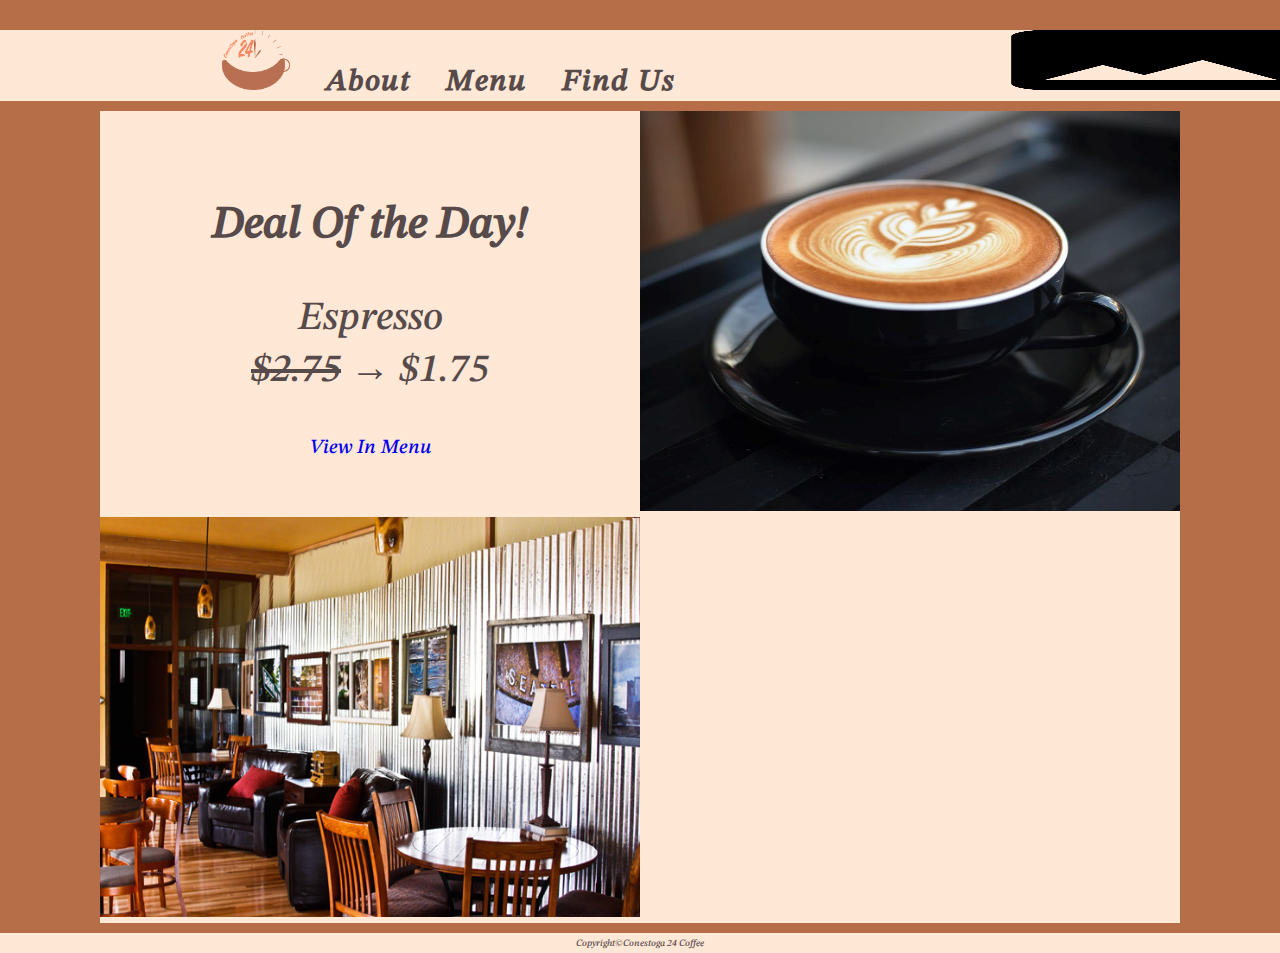
<file: index.html>
<!DOCTYPE html>
<html lang="en">

<head>
	<meta charset="UTF-8">
	<meta name="viewport" content="width=device-width, initial-scale=1.0">
	<title>Home Page</title>
	<link rel="stylesheet" href="master.css">
	<link rel="icon" href="images/Logo.png" type="image/x-icon">
</head>

<body>
	<div class="wrapper">
		<nav>
			<a href="index.html"><img src="images/Logo.png" alt="logo" class="logo"></a>
			<a href="about.html">About</a>
			<a href="menu.html">Menu</a>
			<a href="find_us.html">Find Us</a>
			<a href="find_us.html"><img src="images/fililer_photo.png" alt="filler" class="contact_card"></a>
		</nav>
		<div id="max_width">
			<main>
				<div class="home_banner_div">
					<div class="deal_of_day">
						<h2>Deal Of the Day!</h2>
						<p>Espresso <br><del>$2.75</del> → $1.75 </p>
						<a href="menu.html#espresso/">View In Menu</a>
					</div>
					<img class="home_banner" src="images/espresso.jpeg" alt="filler">
				</div>
				<div class="home_findus_div">
					<img class="home_findus" src="images/cafe.jpg" alt="filler">
				</div>
			</main>
		</div>
		<footer>
			Copyright&copy;Conestoga 24 Coffee
		</footer>
	</div>
</body>

</html>
</file>
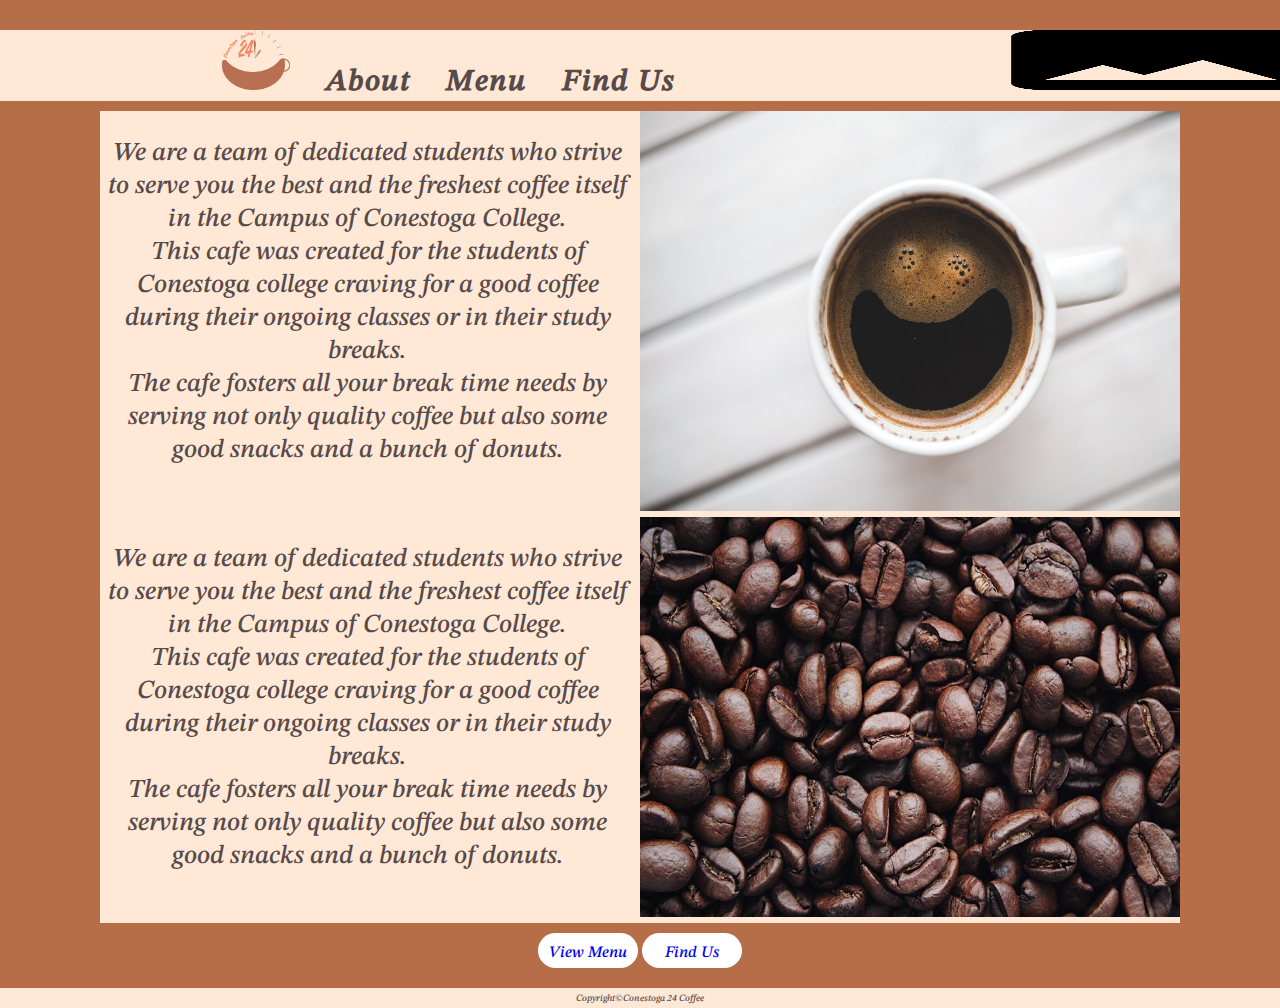
<file: about.html>
<!DOCTYPE html>
<html lang="en">

<head>
	<meta charset="UTF-8">
	<meta name="viewport" content="width=device-width, initial-scale=1.0">
	<title>About Us </title>
	<link rel="stylesheet" href="master.css">
	<link rel="icon" href="images/Logo.png" type="image/x-icon">

</head>

<body>
	<div id="wrapper">
		<nav>
			<a href="index.html"><img src="images/Logo.png" alt="logo" class="logo"></a>
			<a href="about.html">About</a>
			<a href="menu.html">Menu</a>
			<a href="find_us.html">Find Us</a>
			<a href="find_us.html"><img src="images/fililer_photo.png" alt="filler" class="contact_card"></a>
		</nav>
		<div id="max_width">
			<main>
				<div class="about1">
					<div class="about_p1">
						<p> We are a team of dedicated students who strive to serve you the best
							and the freshest coffee itself in the Campus of Conestoga College.<br> This
							cafe was created for the students of Conestoga college craving for a good
							coffee during their ongoing classes or in their study breaks.<br>The cafe
							fosters all your break time needs by serving not only quality coffee but also
							some good snacks and a bunch of donuts.
						</p>
					</div>
					<img src="images/coffee-cup.jpg" class="about_img1">
				</div>
				<div class="about2">
					<div class="about_p2">
						<p> We are a team of dedicated students who strive to serve you the best
							and the freshest coffee itself in the Campus of Conestoga College.<br> This
							cafe was created for the students of Conestoga college craving for a good
							coffee during their ongoing classes or in their study breaks.<br>The cafe
							fosters all your break time needs by serving not only quality coffee but also
							some good snacks and a bunch of donuts.
						</p>
					</div>
					<img src="images/Beans.jpeg" class="about_img2">
				</div>
				<div class="about_menu_div">
					<a href="menu.html" class="about_menu_button">View Menu</a>
				</div>
				<div class="about_contact_div">
					<a href="find_us.html" class="about_contact_button">Find Us</a>
				</div>
			</main>
		</div>
		<footer>
			Copyright&copy;Conestoga 24 Coffee
		</footer>
	</div>
</body>

</html>
</file>
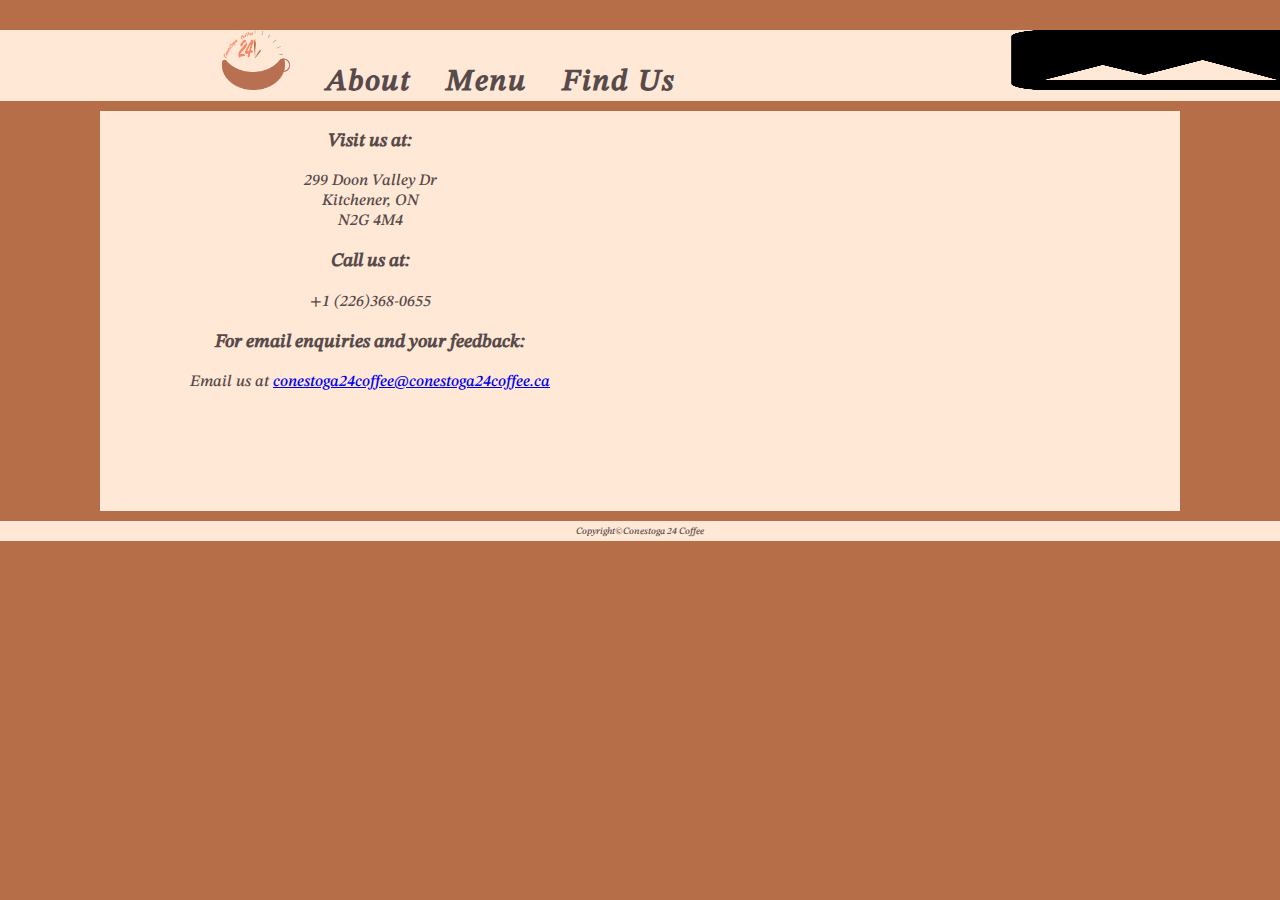
<file: find_us.html>
<!DOCTYPE html>
<html lang="en">

<head>
	<meta charset="UTF-8">
	<meta name="viewport" content="width=device-width, initial-scale=1.0">
	<title>Find Us</title>
	<link rel="stylesheet" href="master.css">
	<link rel="icon" href="images/Logo.png" type="image/x-icon">

</head>

<body>
	<div id="wrapper">
		<nav>
			<a href="index.html"><img src="images/Logo.png" alt="logo" class="logo"></a>
			<a href="about.html">About</a>
			<a href="menu.html">Menu</a>
			<a href="find_us.html">Find Us</a>
			<a href="find_us.html"><img src="images/fililer_photo.png" alt="filler" class="contact_card"></a>
		</nav>
		<div id="max_width">
			<main>
				<div class="findus">
					<div class="findus1">
						<h3> Visit us at: </h3>
						299 Doon Valley Dr
						<br>Kitchener, ON
						<br> N2G 4M4
						<h3> Call us at:</h3>
						+1 (226)368-0655
						<h3> For email enquiries and your feedback: </h3>
						Email us at <a
							href="conestoga24coffee@conestoga24coffee.ca">conestoga24coffee@conestoga24coffee.ca</a>
					</div>
					<div class="findus2">
						<iframe src="https://www.google.com/maps/embed?pb=!1m18!1m12!1m3!1d2895.1033561640575!2d-80.52067998466423!3d43.
					47931337912774!2m3!1f0!2f0!3f0!3m2!1i1024!2i768!4f13.1!3m3!1m2!1s0x882bf31d0cec9491%3A0x8bf5f60c306d2207!
					2sConestoga%20College%20-%20Waterloo!5e0!3m2!1sen!2sde!4v1629223408641!5m2!1sen!2sde" width="540" height="400"
							style="border:0;" allowfullscreen="" loading="lazy"></iframe>
					</div>
				</div>
			</main>
		</div>
		<footer>
			Copyright&copy;Conestoga 24 Coffee
		</footer>
	</div>
</body>

</html>
</file>
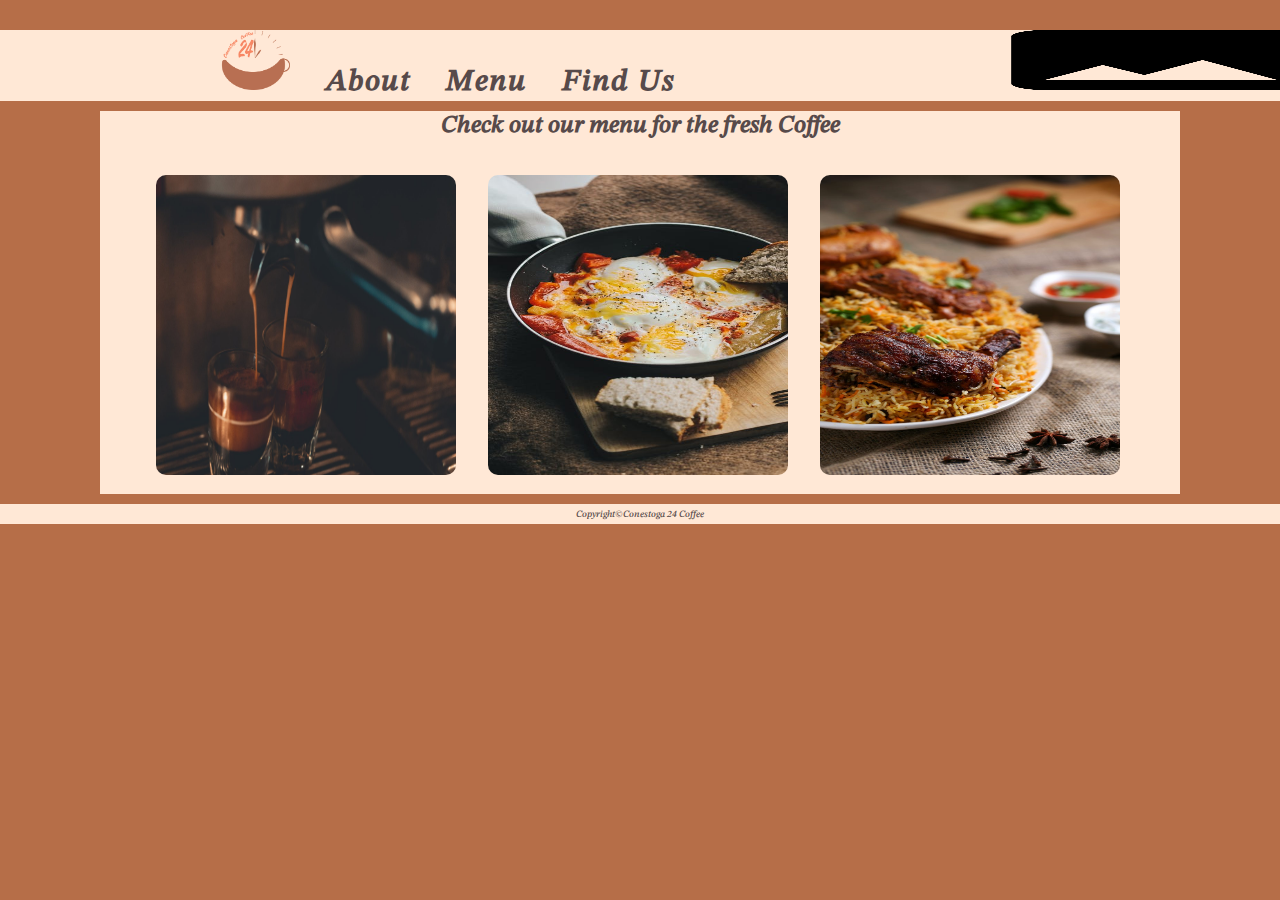
<file: menu.html>
<!DOCTYPE html>
<html lang="en">

<head>
	<meta charset="UTF-8">
	<meta name="viewport" content="width=device-width, initial-scale=1.0">
	<title>Menu</title>
	<link rel="stylesheet" href="master.css">
	<link rel="icon" href="images/Logo.png" type="image/x-icon">

</head>

<body>
	<div id="wrapper">
		<nav>
			<a href="index.html"><img src="images/Logo.png" alt="logo" class="logo"></a>
			<a href="about.html">About</a>
			<a href="menu.html">Menu</a>
			<a href="find_us.html">Find Us</a>
			<a href="find_us.html"><img src="images/fililer_photo.png" alt="filler" class="contact_card"></a>
		</nav>
		<div id="max_width">
			<main>
				<div class="menu">
					<h2>Check out our menu for the fresh Coffee </h2>
					<div class="tab">
						<button class="tablinks" onclick="openMenu(event, 'drinks')"> <img src="images/hot_drink.jpeg"
								class="tabImg" title="Click to see Drinks" alt="Drinks"></button>
						<button class="tablinks" onclick="openMenu(event, 'breakfast')"><img src="images/breakfast.jpeg"
								class="tabImg" title="Click to see Breakfast" alt="Breakfast"></button>
						<button class="tablinks" onclick="openMenu(event, 'lunch')"><img src="images/lunch.jpeg"
								class="tabImg" title="Click to see Lunch" alt="Lunch"></button>
					</div>
					<div id="drinks" class="tabcontent">
						<table class="drinks_menu">
							<tr>
								<th>Drink</th>
								<th>Price</th>
							</tr>
							<tr>
								<td>Coffee</td>
								<td>$2.00</td>
							</tr>
							<tr>
								<td id="espresso">Espresso</td>
								<td><del>$2.75</del> → $1.75 <br><small>offer ends in 24 hours</small></td>
							</tr>
							<tr>
								<td>cappuccino</td>
								<td>$3.00</td>
							</tr>
							<tr>
								<td>Latte</td>
								<td>3.00$</td>
							</tr>
							<tr>
								<td>Juice</td>
								<td>$2.00</td>
							</tr>
							<tr>
								<td>Fountain Pop</td>
								<td>$1.75</td>
							</tr>
							<tr>
								<td colspan="2">
									Milk, Cream and Sugar served at the table.
								</td>
							</tr>
						</table>
					</div>
					<div id="breakfast" class="tabcontent">
						<table class="breakfast_menu">
							<tr>
								<th>Breakfast </th>
								<th>Price</th>
							</tr>
							<tr>
								<td>Sausage and Egger Breakfast Sandwich</td>
								<td>$5.00</td>
							</tr>
							<tr>
								<td>Bacon and Egger Breackfast Sandwich</td>
								<td>$5.00</td>
							</tr>
							<tr>
								<td>2 Eggs Over Easy</td>
								<td>$6.00</td>
							</tr>
							<tr>
								<td>Western Omelet</td>
								<td>$7.00</td>
							</tr>
							<tr>
								<td>Eggs Benedict</td>
								<td>$11.00</td>
							</tr>
							<tr>
								<td colspan="2">Add $3.00 to make it a Combo!.<br>Combo Consists of a Drinks and
									HomeFires
								</td>
							</tr>
						</table>
					</div>
					<div id="lunch" class="tabcontent">
						<table class="lunch_menu">
							<tr>
								<th>Lunch</th>
								<th>Price</th>
							</tr>
							<tr>
								<td>BLT With Fries</td>
								<td>$7.00</td>
							</tr>
							<tr>
								<td>Turkey Bacon Clubhouse</td>
								<td>$9.00</td>
							</tr>
							<tr>
								<td>Chicken Pesto Grilled Panini</td>
								<td>$7.00</td>
							</tr>
							<tr>
								<td>Steak Sandwich</td>
								<td>$11.00</td>
							</tr>
							<tr>
								<td>Vegi Bowl</td>
								<td>$9.00</td>
							</tr>
							<tr>
								<td colspan="2">Add $3.00 to make it a Combo!.<br>Lunch combos include French Fries
								</td>
							</tr>
						</table>
					</div>
				</div>
			</main>
		</div>
		<footer>
			Copyright&copy;Conestoga 24 Coffee
		</footer>
	</div>
	<script>
		function openMenu(evt, menuName) {
			var i, tabcontent, tablinks;
			tabcontent = document.getElementsByClassName("tabcontent");
			for (i = 0; i < tabcontent.length; i++) {
				tabcontent[i].style.display = "none";
			}
			tablinks = document.getElementsByClassName("tablinks");
			for (i = 0; i < tablinks.length; i++) {
				tablinks[i].className = tablinks[i].className.replace(" active", "");
			}
			document.getElementById(menuName).style.display = "block";
			evt.currentTarget.className += " active";
		}
	</script>
	</div>
</body>

</html>
</file>
<file: master.css>
* {
	box-sizing: border-box;

}

@font-face {
	font-family: stix_two_text;
	src: url(Matiral/STIXTwoText-MediumItalic.ttf);
}

body {
	font-family: stix_two_text;
	background-color: #b66e48;
	color: #574a4a;
	margin: 0;
}


#wrapper {
	background-color: #b66e48;
}

#max_width {
	max-width: 1080px;
	margin: auto;
}

nav {
	background-color: #ffe8d6;
	letter-spacing: 0.1em;
	font-weight: bold;
	padding-left: 120px;
	margin-top: 30px;
}

.logo {
	width: 70px;
}

nav a {
	text-decoration: none;
	position: relative;
	left: 100px;
	margin-right: 30px;
	font-size: 30px;
}

.contact_card {
	width: 300px;
	height: 60px;
	position: relative;
	left: 300px;
}

nav a:link {
	color: #574a4a;
}

nav a:visited {
	color: #574a4a;
}

nav a:hover {
	color: #b66e48;
}

main {
	text-align: center;
}

.deal_of_day {
	position: absolute;
	width: 540px;
	height: 400px;
	padding-top: 50px;
}

.deal_of_day h2 {
	font-size: 45px;
}

.deal_of_day p {
	font-size: 40px;
}

.deal_of_day a {
	font-size: 20px;
	text-decoration: none;
}

.home_banner_div {
	width: 1080px;
	/* border: 5px solid black; */
	background-color: #ffe8d6;
	text-align: center;
	margin-top: 10px;
}

.home_banner {
	width: 540px;
	height: 400px;
	position: relative;
	left: 270px;
	padding: 0;
}

.home_findus_div {
	width: 1080px;
	/* border: 5px solid black; */
	background-color: #ffe8d6;
	margin-bottom: 10px;
}

.home_findus {
	width: 540px;
	height: 400px;
	position: relative;
	right: 270px;
}

.about1 {
	width: 1080px;
	margin-top: 10px;
	/* border: 5px solid black; */
	background-color: #ffe8d6;
}

.about_p1 {
	position: absolute;
	width: 540px;
	height: 400px;
	/* padding-top: 50px; */
	font-size: 26px;
	padding-right: 5px;
}

.about_img1 {
	width: 540px;
	height: 400px;
	position: relative;
	left: 270px;
}

.about2 {
	width: 1080px;
	/* border: 5px solid black; */
	background-color: #ffe8d6;
}

.about_p2 {
	position: absolute;
	width: 540px;
	height: 400px;
	font-size: 26px;
	padding-right: 5px;
}

.about_img2 {
	width: 540px;
	height: 400px;
	position: relative;
	left: 270px;
}

.about_menu_div,
.about_contact_div {
	display: inline-block;
	width: 100px;
	height: 35px;
	background-color: white;
	margin: 10px 0;
	border-radius: 20px;
}

.about_menu_div:hover {
	width: 150px;
	transition: 0.5s ease-in-out;
	font-size: larger;
}


.about_contact_div:hover {
	width: 150px;
	transition: 0.5s;
	font-size: larger;
}

.about_menu_button,
.about_contact_button {
	text-decoration: none;
	position: relative;
	top: 10px;
}

table,
tr,
td,
th {
	border: 1px solid;
	border-collapse: collapse;
}

.menu {
	background-color: #ffe8d6;
	margin-top: -10px;
}

/* Style the tab */
.tab {
	overflow: hidden;
	margin-bottom: 10px;
	/* border: 1px solid #ccc; */
	/* background-color: #f1f1f1; */
}

/* Style the buttons inside the tab */
.tab button {
	background-color: inherit;
	float: left;
	border: none;
	outline: none;
	cursor: pointer;
	padding: 14px 16px;
	transition: 0.3s;
	font-size: 17px;
}

/* Create an active/current tablink class */
.tab button.active {
	background-color: #b66e48;
}

/* Style the tab content */
.tabcontent {
	display: none;
	padding: 6px 12px;
	margin-bottom: 10px;
}

.tabImg {
	width: 300px;
	height: 300px;
	border-radius: 10px;
}

.drinks_menu {
	width: 500px;
	height: 500px;
}

.breakfast_menu {
	position: relative;
	left: 260px;
	width: 500px;
	height: 500px;
}

.lunch_menu {
	position: relative;
	left: 550px;
	width: 500px;
	height: 500px;
}

.tablinks {
	position: relative;
	left: 40px;
}

.findus {
	width: 1080px;
	height: 400px;
	margin-top: 10px;
	background-color: #ffe8d6;
}

.findus1,
.findus2 {
	background-color: #ffe8d6;
	width: 540px;
	height: 400px;
}

.findus1 {
	position: absolute;
}

.findus2 {
	position: relative;
	left: 540px;
}

footer {
	font-size: 60%;
	text-align: center;
	padding-top: 5px;
	background-color: #ffe8d6;
	height: 20px;
	font-style: italic;
	margin-top: 10px;
}

@media only screen and (max-width: 1024px) {
	#max-width {
		max-width: 1024px;
	}

	nav {
		padding: 0;
		width: 1080px;
	}

	.contact_card {
		width: 300px;
		height: 60px;
		position: relative;
		left: 170px;
	}

	.lunch_menu {
		position: relative;
		left: 500px;
		width: 500px;
		height: 500px;
	}

	footer {
		width: 1080px;
	}
}
</file>
